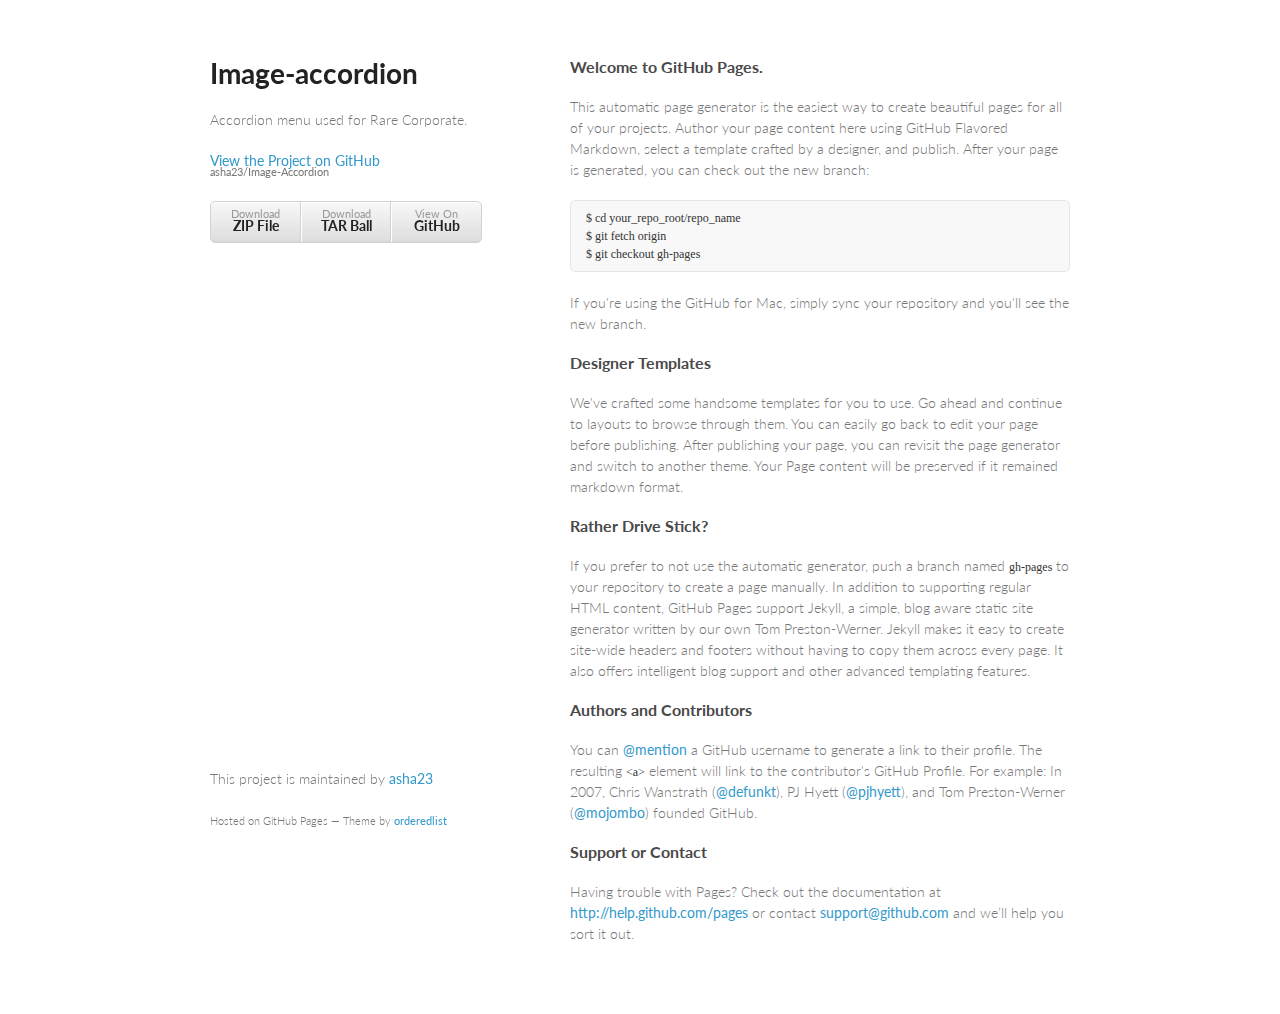
<file: index.html>
<!doctype html>
<html>
  <head>
    <meta charset="utf-8">
    <meta http-equiv="X-UA-Compatible" content="chrome=1">
    <title>Image-accordion by asha23</title>

    <link rel="stylesheet" href="stylesheets/styles.css">
    <link rel="stylesheet" href="stylesheets/pygment_trac.css">
    <meta name="viewport" content="width=device-width, initial-scale=1, user-scalable=no">
    <!--[if lt IE 9]>
    <script src="//html5shiv.googlecode.com/svn/trunk/html5.js"></script>
    <![endif]-->
  </head>
  <body>
    <div class="wrapper">
      <header>
        <h1>Image-accordion</h1>
        <p>Accordion menu used for Rare Corporate.</p>

        <p class="view"><a href="https://github.com/asha23/Image-Accordion">View the Project on GitHub <small>asha23/Image-Accordion</small></a></p>


        <ul>
          <li><a href="https://github.com/asha23/Image-Accordion/zipball/master">Download <strong>ZIP File</strong></a></li>
          <li><a href="https://github.com/asha23/Image-Accordion/tarball/master">Download <strong>TAR Ball</strong></a></li>
          <li><a href="https://github.com/asha23/Image-Accordion">View On <strong>GitHub</strong></a></li>
        </ul>
      </header>
      <section>
        <h3>
<a name="welcome-to-github-pages" class="anchor" href="#welcome-to-github-pages"><span class="octicon octicon-link"></span></a>Welcome to GitHub Pages.</h3>

<p>This automatic page generator is the easiest way to create beautiful pages for all of your projects. Author your page content here using GitHub Flavored Markdown, select a template crafted by a designer, and publish. After your page is generated, you can check out the new branch:</p>

<pre><code>$ cd your_repo_root/repo_name
$ git fetch origin
$ git checkout gh-pages
</code></pre>

<p>If you're using the GitHub for Mac, simply sync your repository and you'll see the new branch.</p>

<h3>
<a name="designer-templates" class="anchor" href="#designer-templates"><span class="octicon octicon-link"></span></a>Designer Templates</h3>

<p>We've crafted some handsome templates for you to use. Go ahead and continue to layouts to browse through them. You can easily go back to edit your page before publishing. After publishing your page, you can revisit the page generator and switch to another theme. Your Page content will be preserved if it remained markdown format.</p>

<h3>
<a name="rather-drive-stick" class="anchor" href="#rather-drive-stick"><span class="octicon octicon-link"></span></a>Rather Drive Stick?</h3>

<p>If you prefer to not use the automatic generator, push a branch named <code>gh-pages</code> to your repository to create a page manually. In addition to supporting regular HTML content, GitHub Pages support Jekyll, a simple, blog aware static site generator written by our own Tom Preston-Werner. Jekyll makes it easy to create site-wide headers and footers without having to copy them across every page. It also offers intelligent blog support and other advanced templating features.</p>

<h3>
<a name="authors-and-contributors" class="anchor" href="#authors-and-contributors"><span class="octicon octicon-link"></span></a>Authors and Contributors</h3>

<p>You can <a href="https://github.com/blog/821" class="user-mention">@mention</a> a GitHub username to generate a link to their profile. The resulting <code>&lt;a&gt;</code> element will link to the contributor's GitHub Profile. For example: In 2007, Chris Wanstrath (<a href="https://github.com/defunkt" class="user-mention">@defunkt</a>), PJ Hyett (<a href="https://github.com/pjhyett" class="user-mention">@pjhyett</a>), and Tom Preston-Werner (<a href="https://github.com/mojombo" class="user-mention">@mojombo</a>) founded GitHub.</p>

<h3>
<a name="support-or-contact" class="anchor" href="#support-or-contact"><span class="octicon octicon-link"></span></a>Support or Contact</h3>

<p>Having trouble with Pages? Check out the documentation at <a href="http://help.github.com/pages">http://help.github.com/pages</a> or contact <a href="mailto:support@github.com">support@github.com</a> and we’ll help you sort it out.</p>
      </section>
      <footer>
        <p>This project is maintained by <a href="https://github.com/asha23">asha23</a></p>
        <p><small>Hosted on GitHub Pages &mdash; Theme by <a href="https://github.com/orderedlist">orderedlist</a></small></p>
      </footer>
    </div>
    <script src="javascripts/scale.fix.js"></script>
    
  </body>
</html>
</file>
<file: stylesheets/styles.css>
@import url(https://fonts.googleapis.com/css?family=Lato:300italic,700italic,300,700);

body {
  padding:50px;
  font:14px/1.5 Lato, "Helvetica Neue", Helvetica, Arial, sans-serif;
  color:#777;
  font-weight:300;
}

h1, h2, h3, h4, h5, h6 {
  color:#222;
  margin:0 0 20px;
}

p, ul, ol, table, pre, dl {
  margin:0 0 20px;
}

h1, h2, h3 {
  line-height:1.1;
}

h1 {
  font-size:28px;
}

h2 {
  color:#393939;
}

h3, h4, h5, h6 {
  color:#494949;
}

a {
  color:#39c;
  font-weight:400;
  text-decoration:none;
}

a small {
  font-size:11px;
  color:#777;
  margin-top:-0.6em;
  display:block;
}

.wrapper {
  width:860px;
  margin:0 auto;
}

blockquote {
  border-left:1px solid #e5e5e5;
  margin:0;
  padding:0 0 0 20px;
  font-style:italic;
}

code, pre {
  font-family:Monaco, Bitstream Vera Sans Mono, Lucida Console, Terminal;
  color:#333;
  font-size:12px;
}

pre {
  padding:8px 15px;
  background: #f8f8f8;  
  border-radius:5px;
  border:1px solid #e5e5e5;
  overflow-x: auto;
}

table {
  width:100%;
  border-collapse:collapse;
}

th, td {
  text-align:left;
  padding:5px 10px;
  border-bottom:1px solid #e5e5e5;
}

dt {
  color:#444;
  font-weight:700;
}

th {
  color:#444;
}

img {
  max-width:100%;
}

header {
  width:270px;
  float:left;
  position:fixed;
}

header ul {
  list-style:none;
  height:40px;
  
  padding:0;
  
  background: #eee;
  background: -moz-linear-gradient(top, #f8f8f8 0%, #dddddd 100%);
  background: -webkit-gradient(linear, left top, left bottom, color-stop(0%,#f8f8f8), color-stop(100%,#dddddd));
  background: -webkit-linear-gradient(top, #f8f8f8 0%,#dddddd 100%);
  background: -o-linear-gradient(top, #f8f8f8 0%,#dddddd 100%);
  background: -ms-linear-gradient(top, #f8f8f8 0%,#dddddd 100%);
  background: linear-gradient(top, #f8f8f8 0%,#dddddd 100%);
  
  border-radius:5px;
  border:1px solid #d2d2d2;
  box-shadow:inset #fff 0 1px 0, inset rgba(0,0,0,0.03) 0 -1px 0;
  width:270px;
}

header li {
  width:89px;
  float:left;
  border-right:1px solid #d2d2d2;
  height:40px;
}

header ul a {
  line-height:1;
  font-size:11px;
  color:#999;
  display:block;
  text-align:center;
  padding-top:6px;
  height:40px;
}

strong {
  color:#222;
  font-weight:700;
}

header ul li + li {
  width:88px;
  border-left:1px solid #fff;
}

header ul li + li + li {
  border-right:none;
  width:89px;
}

header ul a strong {
  font-size:14px;
  display:block;
  color:#222;
}

section {
  width:500px;
  float:right;
  padding-bottom:50px;
}

small {
  font-size:11px;
}

hr {
  border:0;
  background:#e5e5e5;
  height:1px;
  margin:0 0 20px;
}

footer {
  width:270px;
  float:left;
  position:fixed;
  bottom:50px;
}

@media print, screen and (max-width: 960px) {
  
  div.wrapper {
    width:auto;
    margin:0;
  }
  
  header, section, footer {
    float:none;
    position:static;
    width:auto;
  }
  
  header {
    padding-right:320px;
  }
  
  section {
    border:1px solid #e5e5e5;
    border-width:1px 0;
    padding:20px 0;
    margin:0 0 20px;
  }
  
  header a small {
    display:inline;
  }
  
  header ul {
    position:absolute;
    right:50px;
    top:52px;
  }
}

@media print, screen and (max-width: 720px) {
  body {
    word-wrap:break-word;
  }
  
  header {
    padding:0;
  }
  
  header ul, header p.view {
    position:static;
  }
  
  pre, code {
    word-wrap:normal;
  }
}

@media print, screen and (max-width: 480px) {
  body {
    padding:15px;
  }
  
  header ul {
    display:none;
  }
}

@media print {
  body {
    padding:0.4in;
    font-size:12pt;
    color:#444;
  }
}
</file>
<file: stylesheets/pygment_trac.css>
.highlight  { background: #ffffff; }
.highlight .c { color: #999988; font-style: italic } /* Comment */
.highlight .err { color: #a61717; background-color: #e3d2d2 } /* Error */
.highlight .k { font-weight: bold } /* Keyword */
.highlight .o { font-weight: bold } /* Operator */
.highlight .cm { color: #999988; font-style: italic } /* Comment.Multiline */
.highlight .cp { color: #999999; font-weight: bold } /* Comment.Preproc */
.highlight .c1 { color: #999988; font-style: italic } /* Comment.Single */
.highlight .cs { color: #999999; font-weight: bold; font-style: italic } /* Comment.Special */
.highlight .gd { color: #000000; background-color: #ffdddd } /* Generic.Deleted */
.highlight .gd .x { color: #000000; background-color: #ffaaaa } /* Generic.Deleted.Specific */
.highlight .ge { font-style: italic } /* Generic.Emph */
.highlight .gr { color: #aa0000 } /* Generic.Error */
.highlight .gh { color: #999999 } /* Generic.Heading */
.highlight .gi { color: #000000; background-color: #ddffdd } /* Generic.Inserted */
.highlight .gi .x { color: #000000; background-color: #aaffaa } /* Generic.Inserted.Specific */
.highlight .go { color: #888888 } /* Generic.Output */
.highlight .gp { color: #555555 } /* Generic.Prompt */
.highlight .gs { font-weight: bold } /* Generic.Strong */
.highlight .gu { color: #800080; font-weight: bold; } /* Generic.Subheading */
.highlight .gt { color: #aa0000 } /* Generic.Traceback */
.highlight .kc { font-weight: bold } /* Keyword.Constant */
.highlight .kd { font-weight: bold } /* Keyword.Declaration */
.highlight .kn { font-weight: bold } /* Keyword.Namespace */
.highlight .kp { font-weight: bold } /* Keyword.Pseudo */
.highlight .kr { font-weight: bold } /* Keyword.Reserved */
.highlight .kt { color: #445588; font-weight: bold } /* Keyword.Type */
.highlight .m { color: #009999 } /* Literal.Number */
.highlight .s { color: #d14 } /* Literal.String */
.highlight .na { color: #008080 } /* Name.Attribute */
.highlight .nb { color: #0086B3 } /* Name.Builtin */
.highlight .nc { color: #445588; font-weight: bold } /* Name.Class */
.highlight .no { color: #008080 } /* Name.Constant */
.highlight .ni { color: #800080 } /* Name.Entity */
.highlight .ne { color: #990000; font-weight: bold } /* Name.Exception */
.highlight .nf { color: #990000; font-weight: bold } /* Name.Function */
.highlight .nn { color: #555555 } /* Name.Namespace */
.highlight .nt { color: #000080 } /* Name.Tag */
.highlight .nv { color: #008080 } /* Name.Variable */
.highlight .ow { font-weight: bold } /* Operator.Word */
.highlight .w { color: #bbbbbb } /* Text.Whitespace */
.highlight .mf { color: #009999 } /* Literal.Number.Float */
.highlight .mh { color: #009999 } /* Literal.Number.Hex */
.highlight .mi { color: #009999 } /* Literal.Number.Integer */
.highlight .mo { color: #009999 } /* Literal.Number.Oct */
.highlight .sb { color: #d14 } /* Literal.String.Backtick */
.highlight .sc { color: #d14 } /* Literal.String.Char */
.highlight .sd { color: #d14 } /* Literal.String.Doc */
.highlight .s2 { color: #d14 } /* Literal.String.Double */
.highlight .se { color: #d14 } /* Literal.String.Escape */
.highlight .sh { color: #d14 } /* Literal.String.Heredoc */
.highlight .si { color: #d14 } /* Literal.String.Interpol */
.highlight .sx { color: #d14 } /* Literal.String.Other */
.highlight .sr { color: #009926 } /* Literal.String.Regex */
.highlight .s1 { color: #d14 } /* Literal.String.Single */
.highlight .ss { color: #990073 } /* Literal.String.Symbol */
.highlight .bp { color: #999999 } /* Name.Builtin.Pseudo */
.highlight .vc { color: #008080 } /* Name.Variable.Class */
.highlight .vg { color: #008080 } /* Name.Variable.Global */
.highlight .vi { color: #008080 } /* Name.Variable.Instance */
.highlight .il { color: #009999 } /* Literal.Number.Integer.Long */

.type-csharp .highlight .k { color: #0000FF }
.type-csharp .highlight .kt { color: #0000FF }
.type-csharp .highlight .nf { color: #000000; font-weight: normal }
.type-csharp .highlight .nc { color: #2B91AF }
.type-csharp .highlight .nn { color: #000000 }
.type-csharp .highlight .s { color: #A31515 }
.type-csharp .highlight .sc { color: #A31515 }
</file>
